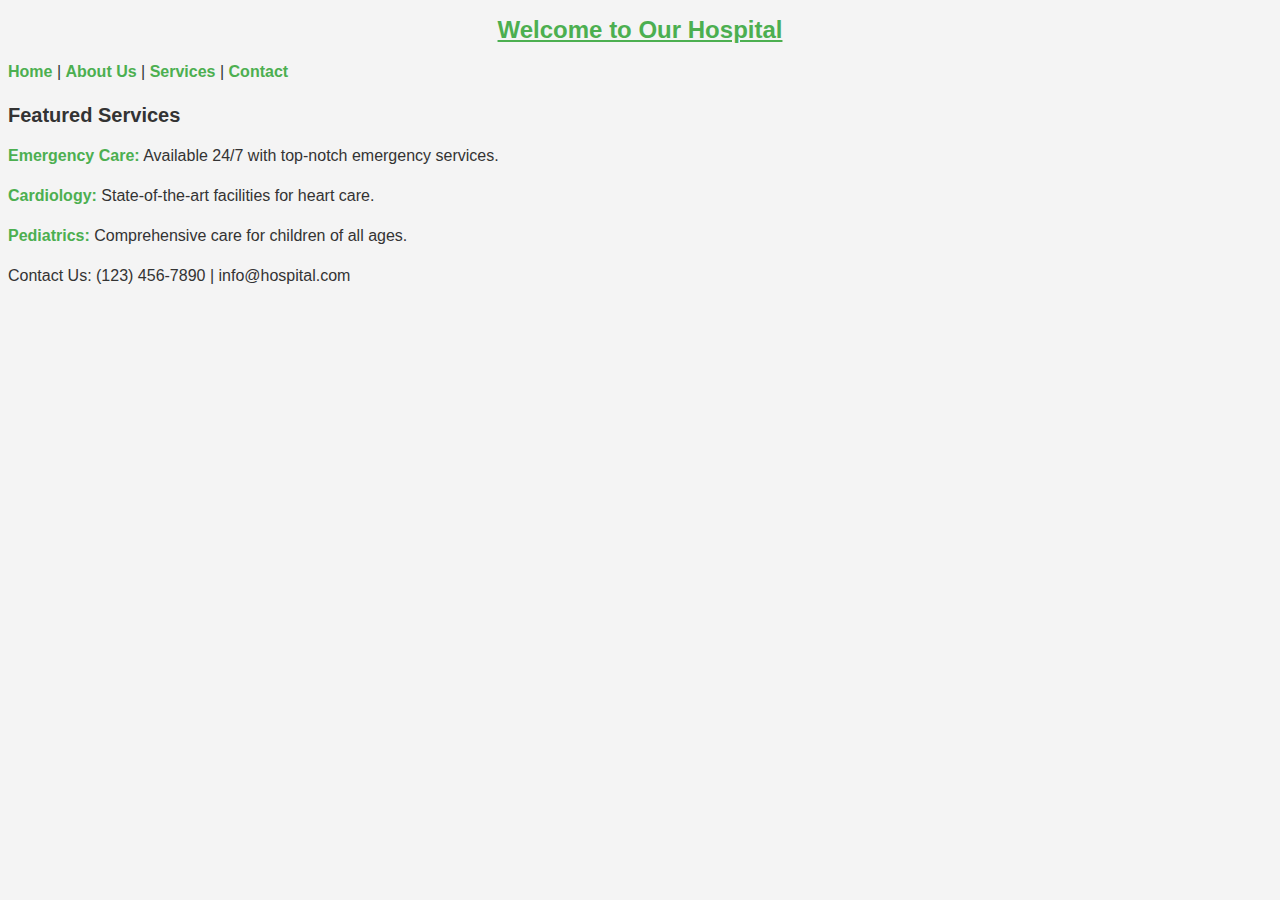
<file: index.html>
<!DOCTYPE html>
<html lang="en">
<head>
    <meta charset="UTF-8">
    <meta name="viewport" content="width=device-width, initial-scale=1.0">
    <title>Hospital Home</title>
    <link rel="stylesheet" href="style.css">
</head>
<body>
    <h1>Welcome to Our Hospital</h1>
    <p><a href="index.html">Home</a> | <a href="about.html">About Us</a> | <a href="services.html">Services</a> | <a href="contact.html">Contact</a></p>
    
    <h2>Featured Services</h2>
    <p><strong>Emergency Care:</strong> Available 24/7 with top-notch emergency services.</p>
    <p><strong>Cardiology:</strong> State-of-the-art facilities for heart care.</p>
    <p><strong>Pediatrics:</strong> Comprehensive care for children of all ages.</p>
    
    <p>Contact Us: (123) 456-7890 | info@hospital.com</p>
</body>
</html>
</file>
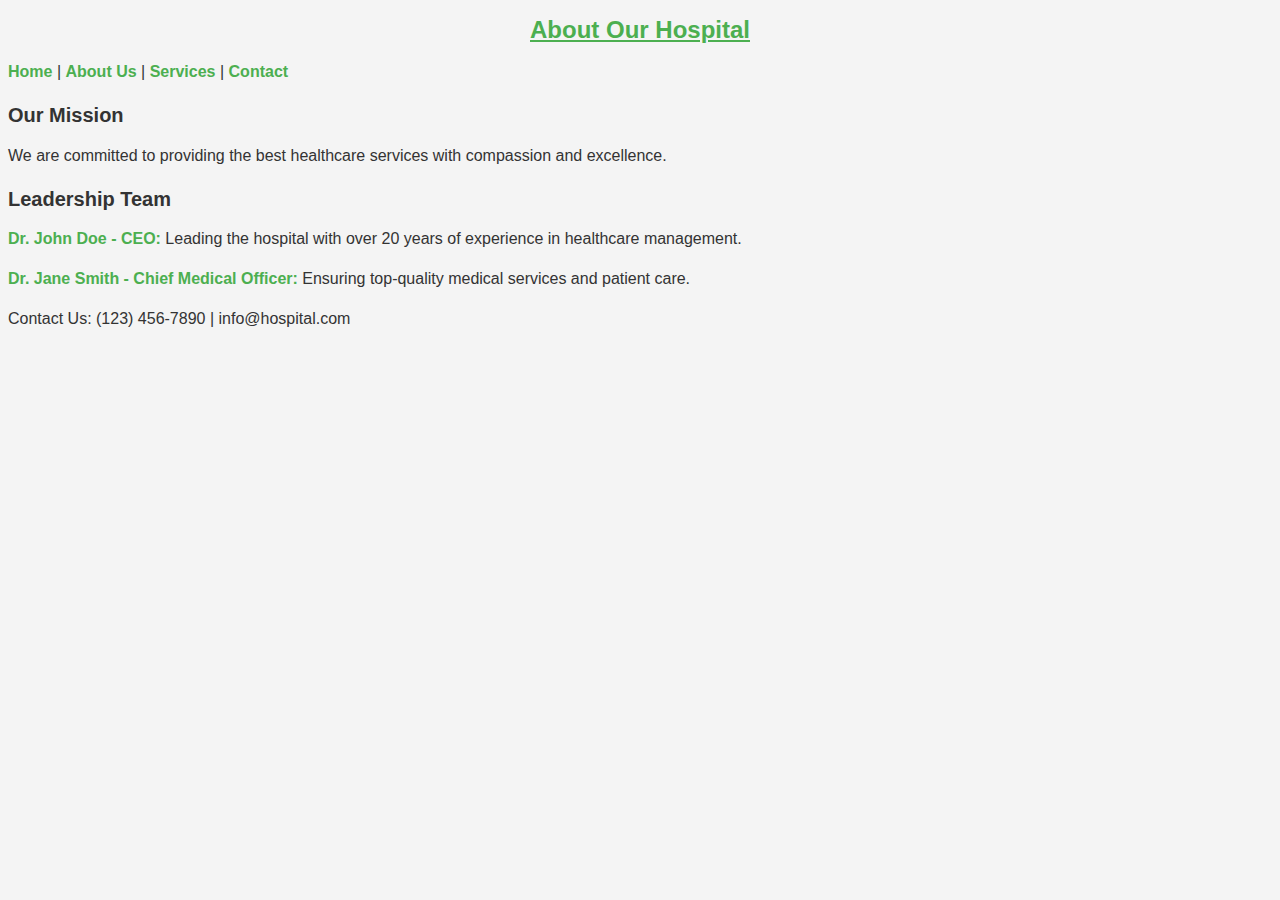
<file: about.html>
<!DOCTYPE html>
<html lang="en">
<head>
    <meta charset="UTF-8">
    <meta name="viewport" content="width=device-width, initial-scale=1.0">
    <title>About Us</title>
    <link rel="stylesheet" href="style.css">
</head>
<body>
    <h1>About Our Hospital</h1>
    <p><a href="index.html">Home</a> | <a href="about.html">About Us</a> | <a href="services.html">Services</a> | <a href="contact.html">Contact</a></p>
    
    <h2>Our Mission</h2>
    <p>We are committed to providing the best healthcare services with compassion and excellence.</p>
    
    <h2>Leadership Team</h2>
    <p><strong>Dr. John Doe - CEO:</strong> Leading the hospital with over 20 years of experience in healthcare management.</p>
    <p><strong>Dr. Jane Smith - Chief Medical Officer:</strong> Ensuring top-quality medical services and patient care.</p>
    
    <p>Contact Us: (123) 456-7890 | info@hospital.com</p>
</body>
</html>
</file>
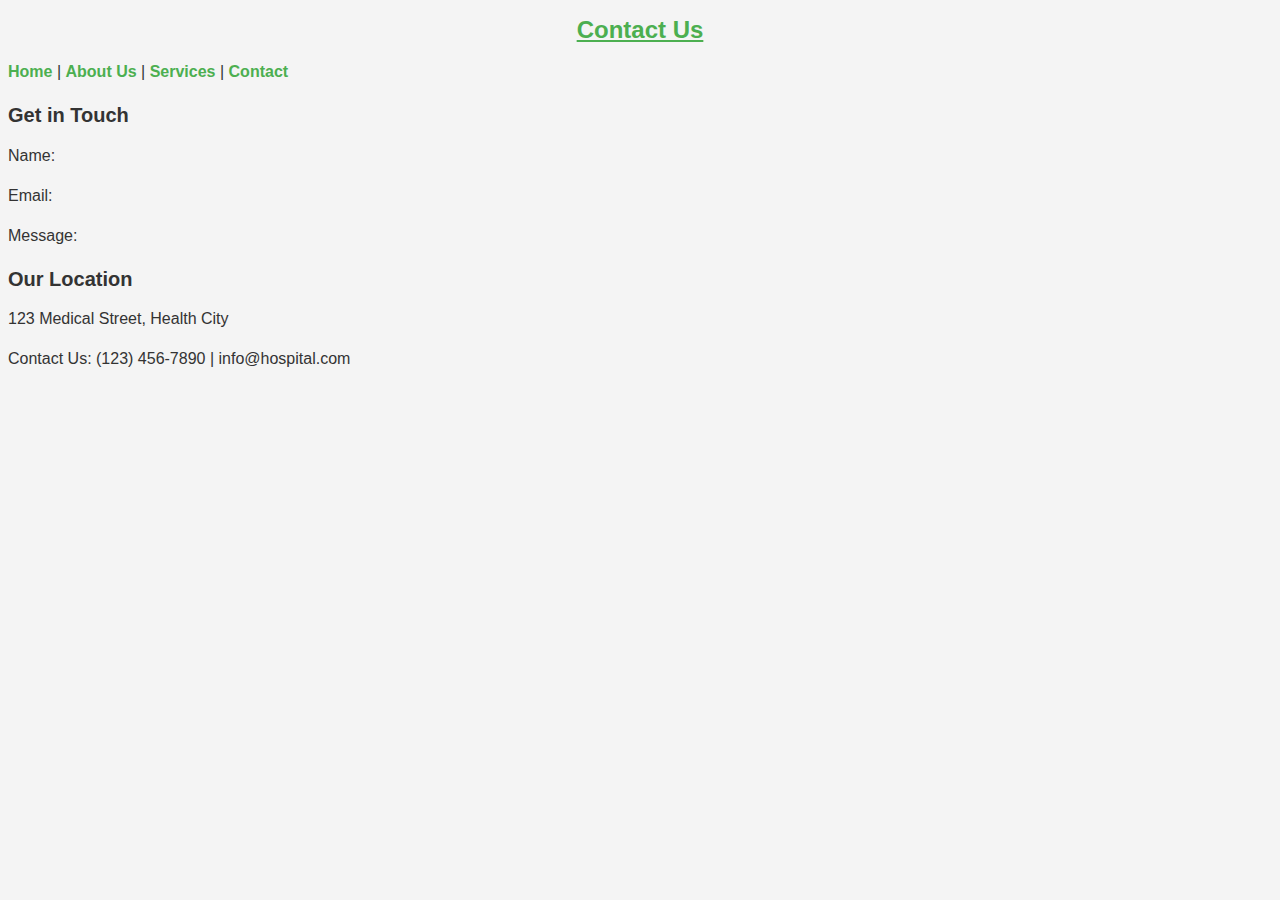
<file: contact.html>
<!DOCTYPE html>
<html lang="en">
<head>
    <meta charset="UTF-8">
    <meta name="viewport" content="width=device-width, initial-scale=1.0">
    <title>Contact Us</title>
    <link rel="stylesheet" href="style.css">
</head>
<body>
    <h1>Contact Us</h1>
    <p><a href="index.html">Home</a> | <a href="about.html">About Us</a> | <a href="services.html">Services</a> | <a href="contact.html">Contact</a></p>
    
    <h2>Get in Touch</h2>
    <p>Name:</p>
    <p>Email:</p>
    <p>Message:</p>
    
    <h2>Our Location</h2>
    <p>123 Medical Street, Health City</p>
    
    <p>Contact Us: (123) 456-7890 | info@hospital.com</p>
</body>
</html>
</file>
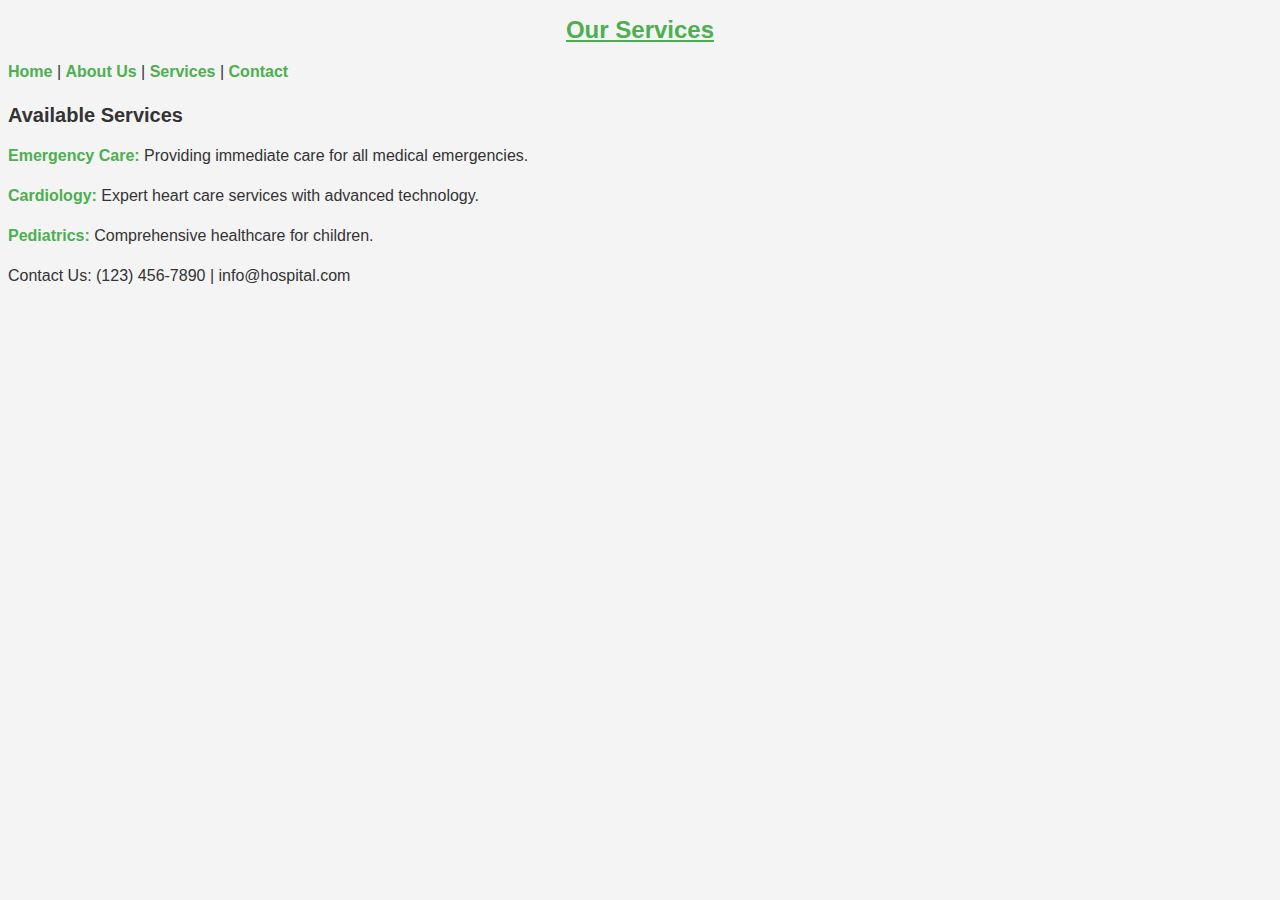
<file: services.html>
<!DOCTYPE html>
<html lang="en">
<head>
    <meta charset="UTF-8">
    <meta name="viewport" content="width=device-width, initial-scale=1.0">
    <title>Our Services</title>
    <link rel="stylesheet" href="style.css">
</head>
<body>
    <h1>Our Services</h1>
    <p><a href="index.html">Home</a> | <a href="about.html">About Us</a> | <a href="services.html">Services</a> | <a href="contact.html">Contact</a></p>
    
    <h2>Available Services</h2>
    <p><strong>Emergency Care:</strong> Providing immediate care for all medical emergencies.</p>
    <p><strong>Cardiology:</strong> Expert heart care services with advanced technology.</p>
    <p><strong>Pediatrics:</strong> Comprehensive healthcare for children.</p>
    
    <p>Contact Us: (123) 456-7890 | info@hospital.com</p>
</body>
</html>
</file>
<file: style.css>
/* Global Text Styles */
body {
    font-family: Arial, sans-serif;
    background-color: #f4f4f4;
    color: #333;
}

h1 {
    font-size: 24px;
    color: #4CAF50;
    text-align: center;
    text-decoration: underline;
}

h2 {
    font-size: 20px;
    color: #333;
    margin-top: 20px;
}

p {
    font-size: 16px;
    line-height: 1.5;
}

a {
    color: #4CAF50;
    text-decoration: none;
    font-weight: bold;
}

a:hover {
    text-decoration: underline;
}

strong {
    font-weight: bold;
    color: #4CAF50;
}
</file>
